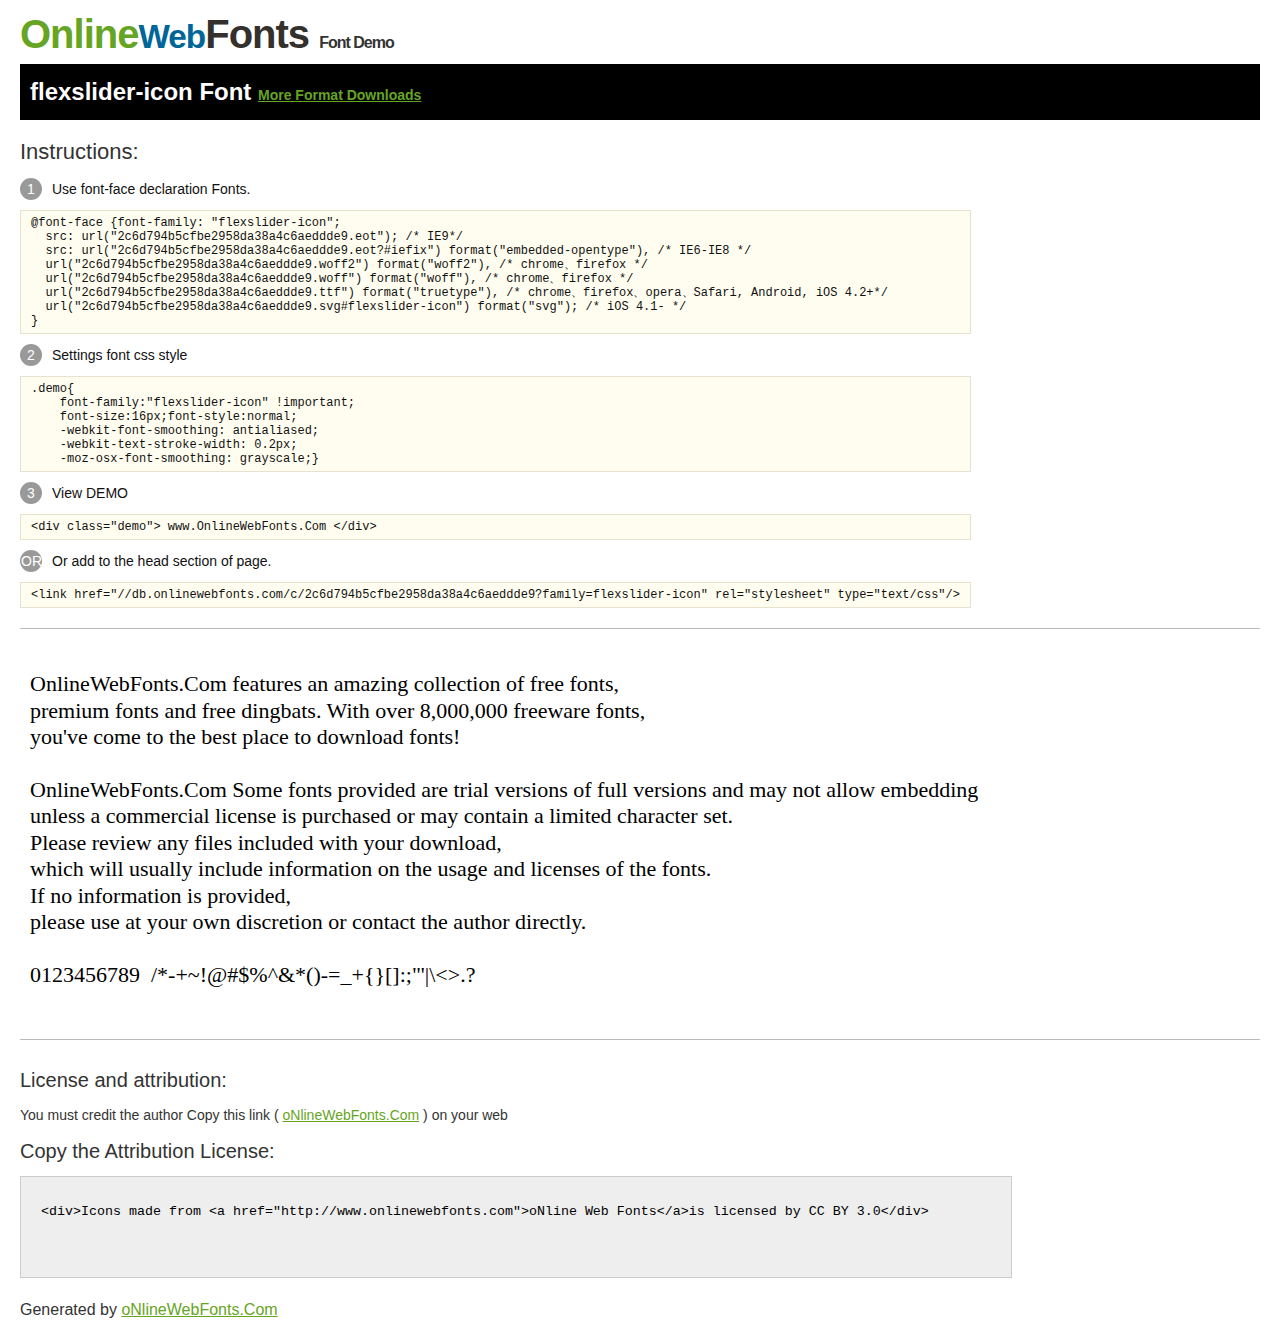
<file: font/@font-face/Demo.html>
<!DOCTYPE html>
<html>
<head>
<meta charset="utf-8"/>
<title>flexslider-icon Font - OnlineWebFonts.COM</title>
<style type="text/css">
@font-face {font-family: "flexslider-icon";
  src: url("2c6d794b5cfbe2958da38a4c6aeddde9.eot"); /* IE9*/
  src: url("2c6d794b5cfbe2958da38a4c6aeddde9.eot?#iefix") format("embedded-opentype"), /* IE6-IE8 */
  url("2c6d794b5cfbe2958da38a4c6aeddde9.woff2") format("woff2"), /* chrome、firefox */
  url("2c6d794b5cfbe2958da38a4c6aeddde9.woff") format("woff"), /* chrome、firefox */
  url("2c6d794b5cfbe2958da38a4c6aeddde9.ttf") format("truetype"), /* chrome、firefox、opera、Safari, Android, iOS 4.2+*/
  url("2c6d794b5cfbe2958da38a4c6aeddde9.svg#flexslider-icon") format("svg"); /* iOS 4.1- */
}
*{margin:0;padding:0;list-style:none;}pre{border:solid 1px #e7e1cd;background-color:#fffdef;overflow:auto;font-size:12px;line-height:14px;margin-top:10px;margin-right:0;margin-bottom:10px;margin-left:0;padding-top:5px;padding-right:10px;padding-bottom:5px;padding-left:10px;}.demo pre{color:#000;line-height: 1.2em;font-family:"flexslider-icon"!important;font-size:22px;background-color:#FFF;border-top-width:0px;border-right-width:0px;border-bottom-width:0px;border-left-width:0px;}body{font-family:sans-serif;line-height:1.5;font-size:16px;padding:20px;color:#333;}:hover,:before,:after{-webkit-transition:all 0.1s ease-in;-moz-transition:all 0.1s ease-in;-ms-transition:all 0.1s ease-in;-o-transition:all 0.1s ease-in;transition:all 0.1s ease-in;}*{-moz-box-sizing:border-box;-webkit-box-sizing:border-box;box-sizing:border-box;margin:0;padding:0;}a{color:#66A523;}h1.logo{font-size:40px;letter-spacing:-1px;margin-top:-16px;}h1.logo strong{font-size:16px;font-family:sans-serif;color:#333;}h1.logo a{color:#34302d;text-decoration:none;}h1.logo a span{color:#66A523;}h1.logo a small{color:#006699;}.info{float:left;font-size:14px;margin-top:15px;}.info ul{margin-left:0px;color:#111;margin-bottom:20px;}.info .exs{font-size:12px;color:#666;margin-left:35px;display:block;}.info ul li{margin-top:10px;list-style:none;}.info .numno{color:#fff;border-radius:20px;padding:1px;display:inline-block;width:22px;height:22px;text-align:center;margin-right:10px;background-color:#999999;}.info ul strong{font-weight:normal;color:#000;}.info .inst{font-size:22px;margin-bottom:10px;}.demo{float:left;width:100%;height:auto;border-top-width:1px;border-top-style:solid;border-top-color:#bbb;border-bottom-width:1px;border-bottom-style:solid;border-bottom-color:#bbb;padding-bottom:10px;}.demo .demo_svg{float:left;height:auto;width:100px;margin-right:5px;margin-left:5px;margin-bottom:10px;}.demo .demo_svg i{float:left;height:80px;width:80px;text-align:center;font-size:40px;margin-left:10px;line-height:80px;color:#777;}.demo .demo_svg .code{float:left;height:20px;width:100%;overflow:hidden;text-align:center;line-height:20px;font-size:11px;color:#666;}.demo .demo_svg .txt{float:left;height:20px;width:100%;font-size:11px;text-align:center;white-space:nowrap;overflow:hidden;line-height:20px;}.demo .demo_svg:hover i{font-size:60px;color:#333;}.by{padding-top:15px;float:left;width:100%;margin-top:10px;margin-right:0;margin-bottom:10px;margin-left:0;}.by{margin-bottom:10px;font-size:20px;}.by .attr{font-size:14px;color:#333;padding-top:10px;padding-bottom:10px;}textarea{width:80%;height:auto;border:1px solid #CCC;resize:none;background:#EEE;padding:20px;float:left;margin-top:10px;line-height:30px;}#footer{float:left;width:100%;margin-top:10px;padding-bottom:20px;}h2{background-color:#000;padding-top:10px;padding-bottom:10px;padding-left:10px;color:#FFF;}
</style>
</head>
<body>
<h1 class="logo"> <a href="http://www.onlinewebfonts.com/"> <span>Online</span><small>Web</small>Fonts</a> <strong>Font Demo</strong></h1>
<h2>
flexslider-icon Font <a style="font-size:14px;" href="http://www.onlinewebfonts.com/download/2c6d794b5cfbe2958da38a4c6aeddde9" target="_blank">More Format Downloads</a></h2>
<div class="info">
  <div class="inst">Instructions:</div>
  <ul>
    <li>
      <p> <span class="numno">1</span>Use font-face declaration Fonts.<br />
        <span class="exs">
        <pre>
@font-face {font-family: "flexslider-icon";
  src: url("2c6d794b5cfbe2958da38a4c6aeddde9.eot"); /* IE9*/
  src: url("2c6d794b5cfbe2958da38a4c6aeddde9.eot?#iefix") format("embedded-opentype"), /* IE6-IE8 */
  url("2c6d794b5cfbe2958da38a4c6aeddde9.woff2") format("woff2"), /* chrome、firefox */
  url("2c6d794b5cfbe2958da38a4c6aeddde9.woff") format("woff"), /* chrome、firefox */
  url("2c6d794b5cfbe2958da38a4c6aeddde9.ttf") format("truetype"), /* chrome、firefox、opera、Safari, Android, iOS 4.2+*/
  url("2c6d794b5cfbe2958da38a4c6aeddde9.svg#flexslider-icon") format("svg"); /* iOS 4.1- */
}
</pre>
      </span> 
    </li>
    <li>
      <p> <span class="numno">2</span>Settings font css style <br />
      <span class="exs">
<pre>
.demo{
    font-family:"flexslider-icon" !important;
    font-size:16px;font-style:normal;
    -webkit-font-smoothing: antialiased;
    -webkit-text-stroke-width: 0.2px;
    -moz-osx-font-smoothing: grayscale;}
</pre>
      </span> 
    </li>
    <li>
      <p> <span class="numno">3</span>View DEMO <br />
      <span class="exs"><pre>
&lt;div class="demo"&gt; www.OnlineWebFonts.Com &lt;/div&gt;
</pre></span> 
    </li>
    <li>
      <p> <span class="numno">OR</span>Or add to the head section of page. <br />
      <span class="exs"><pre>
&lt;link href="//db.onlinewebfonts.com/c/2c6d794b5cfbe2958da38a4c6aeddde9?family=flexslider-icon" rel="stylesheet" type="text/css"/&gt;
</pre></span> 
    </li>
  </ul>
</div>
<div class="demo">
<pre>

OnlineWebFonts.Com features an amazing collection of free fonts,
premium fonts and free dingbats. With over 8,000,000 freeware fonts, 
you've come to the best place to download fonts! 

OnlineWebFonts.Com Some fonts provided are trial versions of full versions and may not allow embedding 
unless a commercial license is purchased or may contain a limited character set. 
Please review any files included with your download, 
which will usually include information on the usage and licenses of the fonts. 
If no information is provided, 
please use at your own discretion or contact the author directly. 

0123456789  /*-+~!@#$%^&*()-=_+{}[]:;"'|\<>.?

</pre>
</div>

<div class="by">
<div class="by_title">License and attribution:</div>
<div class="attr">You must credit the author Copy this link ( <a href="http://www.onlinewebfonts.com" target="_blank">oNlineWebFonts.Com</a> ) on your web </div><div class="usetitle">Copy the Attribution License:</div>
<textarea onclick="this.focus();this.select();">&lt;div&gt;Icons made from &lt;a href="http://www.onlinewebfonts.com"&gt;oNline Web Fonts&lt;/a&gt;is licensed by CC BY 3.0&lt;/div&gt;</textarea>
</div>
<div id="footer">
    <div>Generated by <a href="http://www.onlinewebfonts.com" target="_blank">oNlineWebFonts.Com</a></div>
</div>
</body>
</html>
</file>
